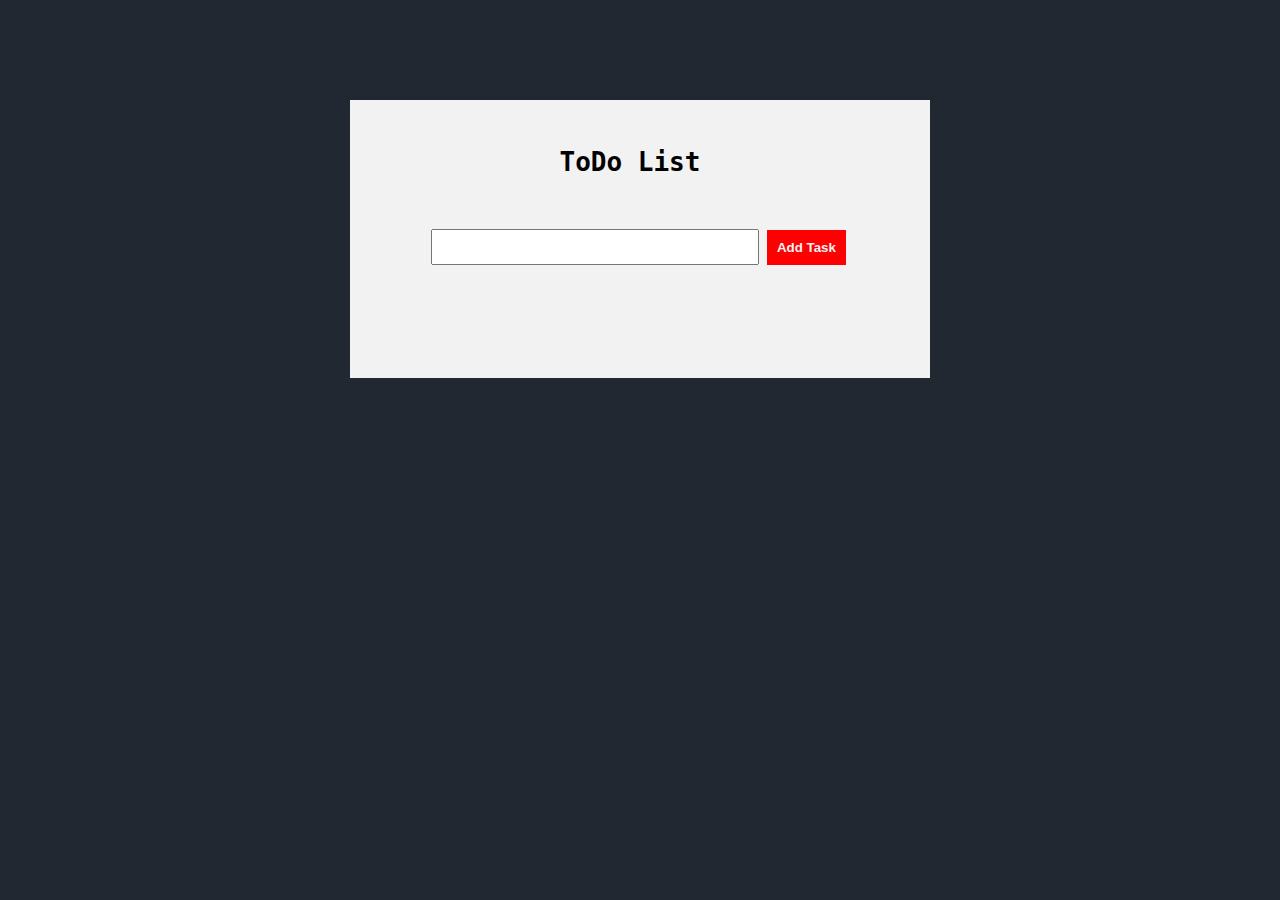
<file: index.html>
<!DOCTYPE html>
<html lang="en">
<head>
    <meta charset="UTF-8">
    <meta http-equiv="X-UA-Compatible" content="IE=edge">
    <meta name="viewport" content="width=device-width, initial-scale=1.0">
    <title>ToDo App</title>
    <link rel="stylesheet" href="./index.css">
</head>
<body>
    <div id="container">
        <h1>ToDo List</h1>
        <input type="text" id="input-task">
        <button id="add-button">Add Task</button>
        <div id="tasks-list"></div>
    </div>
    <script src="./index.js"></script>
</body>
</html>
</file>
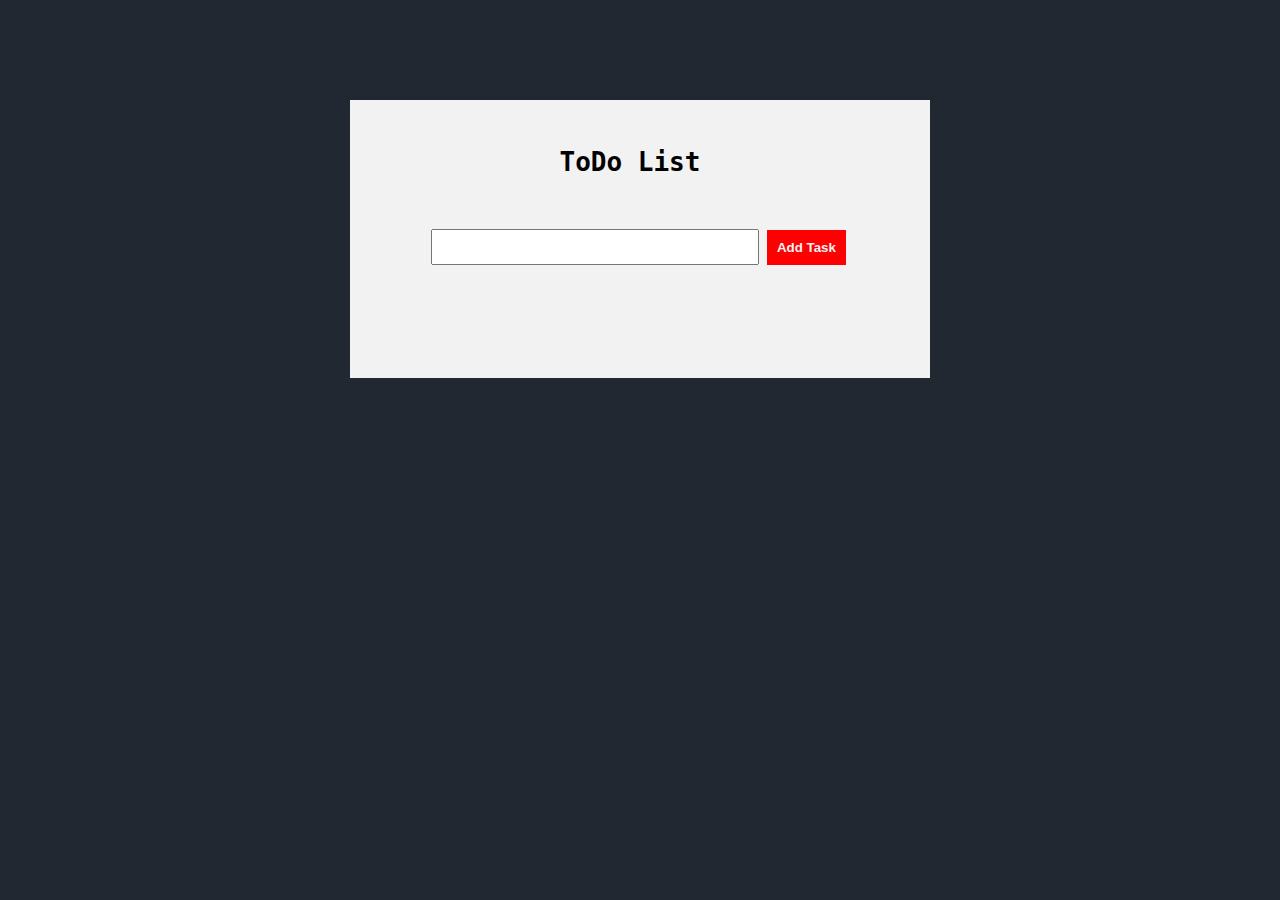
<file: project1/index.html>
<!DOCTYPE html>
<html lang="en">
<head>
    <meta charset="UTF-8">
    <meta http-equiv="X-UA-Compatible" content="IE=edge">
    <meta name="viewport" content="width=device-width, initial-scale=1.0">
    <title>ToDo App</title>
    <link rel="stylesheet" href="/index.css">
</head>
<body>
    <div id="container">
        <h1>ToDo List</h1>
        <input type="text" id="input-task">
        <button id="add-button">Add Task</button>
        <div id="tasks-list"></div>
    </div>
    <script src="/index.js"></script>
</body>
</html>
</file>
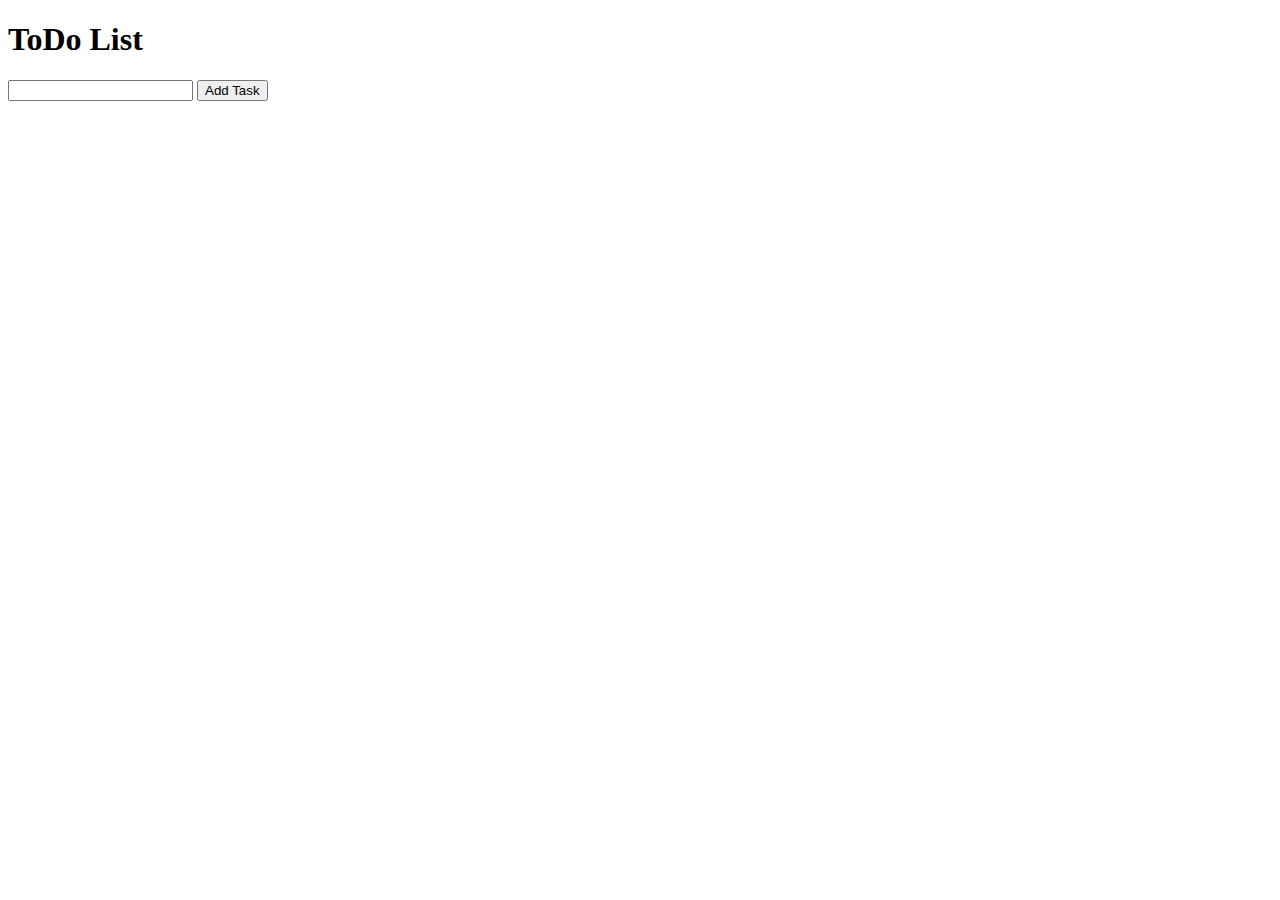
<file: project1/project1.html>
<!DOCTYPE html>
<html lang="en">
<head>
    <meta charset="UTF-8">
    <meta http-equiv="X-UA-Compatible" content="IE=edge">
    <meta name="viewport" content="width=device-width, initial-scale=1.0">
    <title>ToDo App</title>
    <!-- <link rel="stylesheet" href="/index.css"> -->
</head>
<body>
    <div id="container">
        <h1>ToDo List</h1>
        <input type="text" id="input-task">
        <button id="add-button">Add Task</button>
        <div id="tasks-list"></div>
    </div>
    <!-- <script src="/index.js"></script> -->
</body>
</html>
</file>
<file: index.css>
body {
    background-color: #222831;
    color: #222831;
    text-align: center;
    font-family: monospace;
}

#add-button {
    color: #f2f2f2;
    background-color: red;
    padding: 10px;
    margin-top: 35px;
    border: 0;
    font-weight: bold;
}

.remove {
    margin-top: 13px;
    color: #f2f2f2;
    background-color: red;
    float: right;
    clear: both;
    padding-right: 0px 20px;
    width: 60px;
    height: 20px;
    border-style: none;
    margin-right: 50px;
    font-weight: bold;
}

#container {
    width: 500px;
    color: black;
    background-color: #f2f2f2; 
    margin: 0 auto;
    margin-top: 100px;
    padding: 30px 50px 100px 30px;
}

ul {
    margin-left: 20px;
    list-style: none;
    text-align: left;
    line-height: 35px;
}

#input-task {
    width: 320px;
    height: 30px;
    margin-left: 17px;
}
</file>
